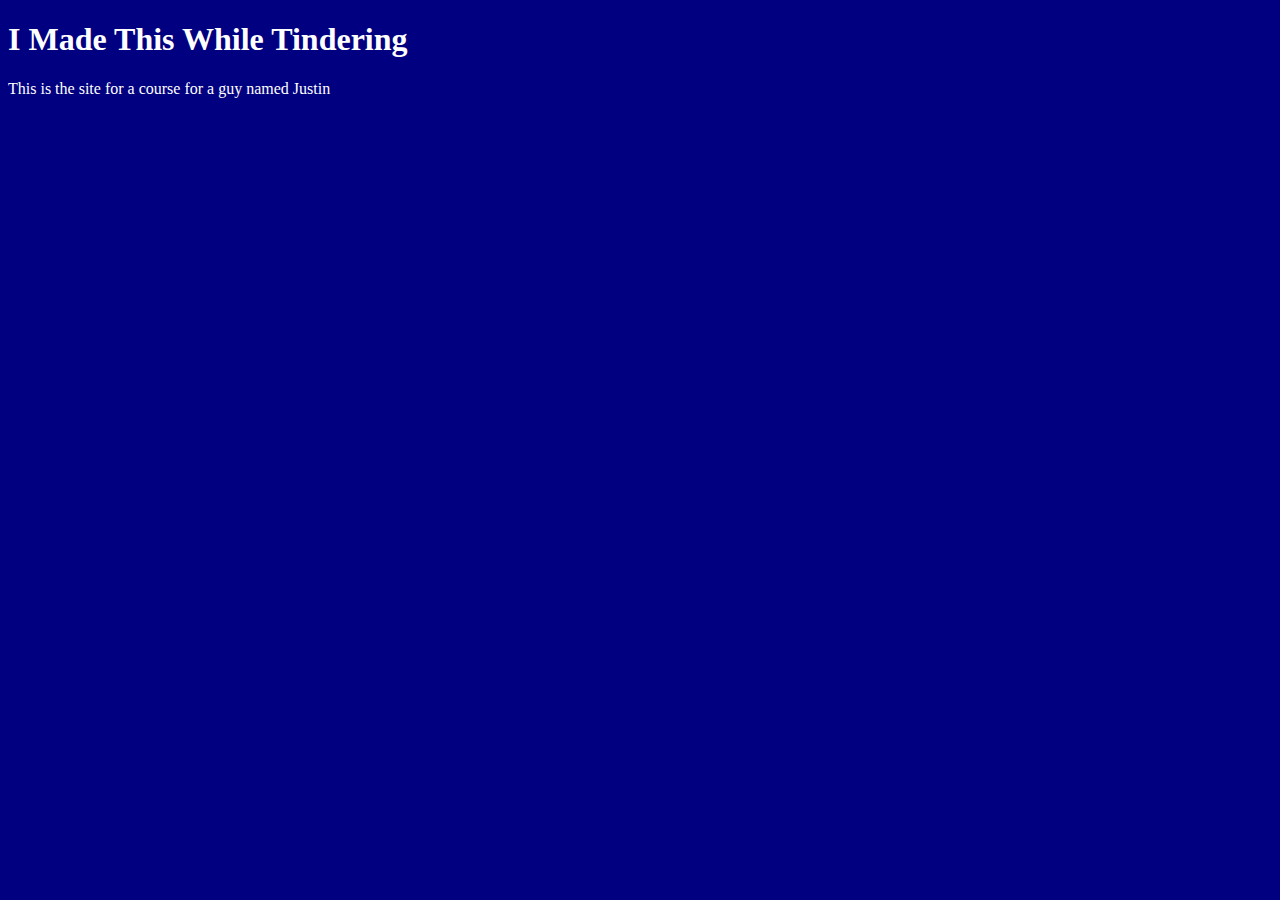
<file: unit_1/index.html>
<!DOCTYPE html>
<html>


<head>
<link rel="stylesheet" type="text/css" href="css/style.css">
</head>

<title></title>



<body>
    <h1>I Made This While Tindering</h1>
    <p>This is the site for a course for a guy named Justin</p>
</body>
</file>
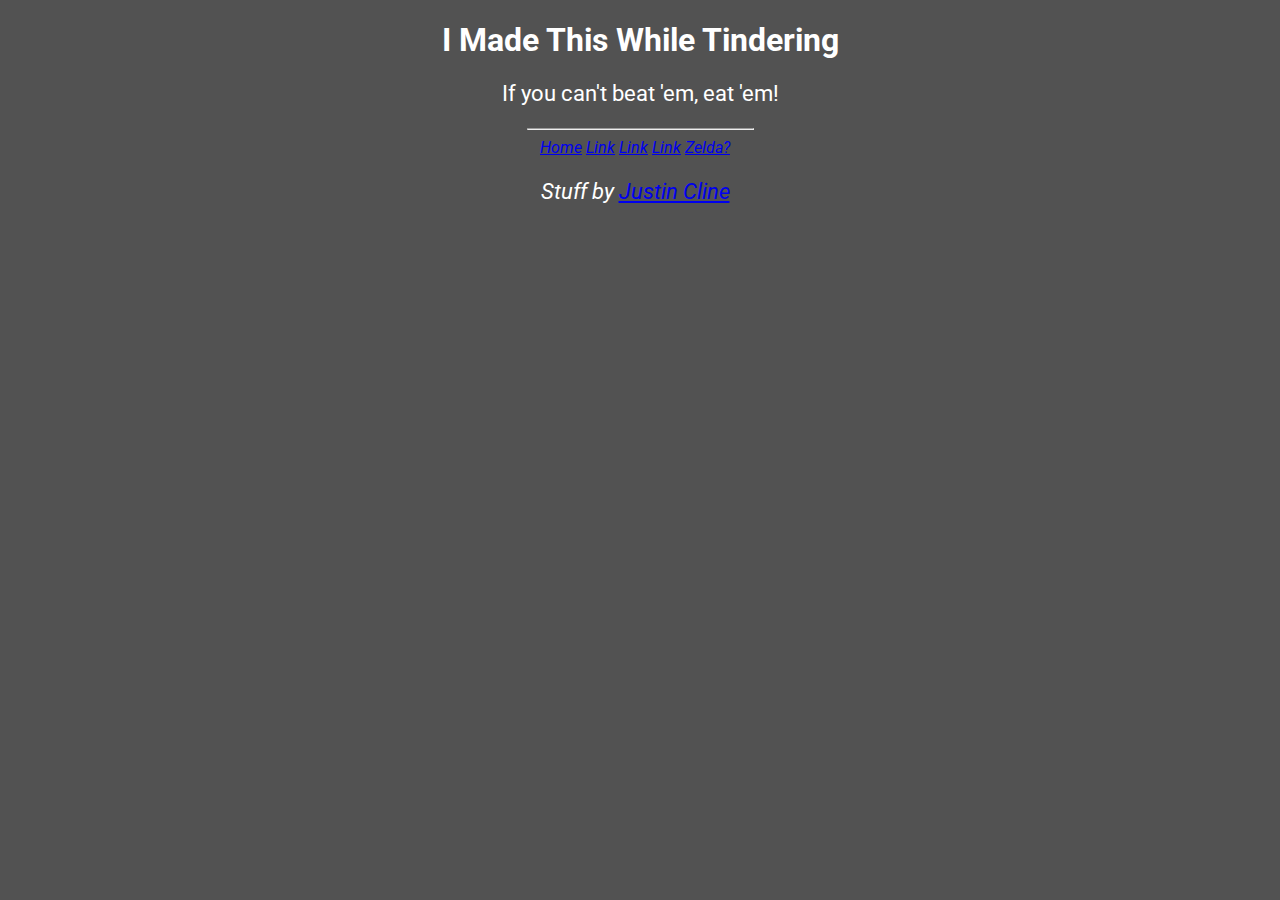
<file: unit_3/index.html>
<!DOCTYPE html>

<head>
<link rel="stylesheet" type="text/css" href="css/style.css">
<link href='http://fonts.googleapis.com/css?family=Roboto:100,400' rel='stylesheet' type='text/css'>

</head>

<title>How to Eat Pretzels</title>



<body>
	<h1>I Made This While Tindering</h1>
    <p id="slogan">If you can't beat 'em, eat 'em!</p>
    <hr>
    <nav>
				<a href="#">Home</a>
				<a href="#">Link</a>
				<a href="#">Link</a>
				<a href="#">Link</a>
				<a href="#">Zelda?</a>
	<p id="footer">
	Stuff by
		<a href="mailto:cline.322@gmail.com">Justin Cline</a>

</nav>
</p>
</body>
</file>
<file: unit_1/css/style.css>
body {background-color: navy;}

h1, p {color: white;}
</file>
<file: unit_3/css/style.css>
body {
  color: #FFF;
  font-family: Roboto;
  text-align: center;
  background: url("http://www.hd-wallpapersdownload.com/upload/bulk-upload/desktop-happy-fox-wallpaper-dowload.jpg");
  background-size: cover;
  text-align: center;
  list-style-type: none;
  background-color: #525252;

nav {
	color: #fff;
	text-decoration: none;
	font-style: italic;
	margin-right: 10px;
}

}
p {
  color: #FFF;
  font-size: 22px;
}
hr {
   width: 225px;
}

footer {
	font-size: 12px;
	text-align: center;
	bottom: 0;
	font-color:#fff;
}
</file>
